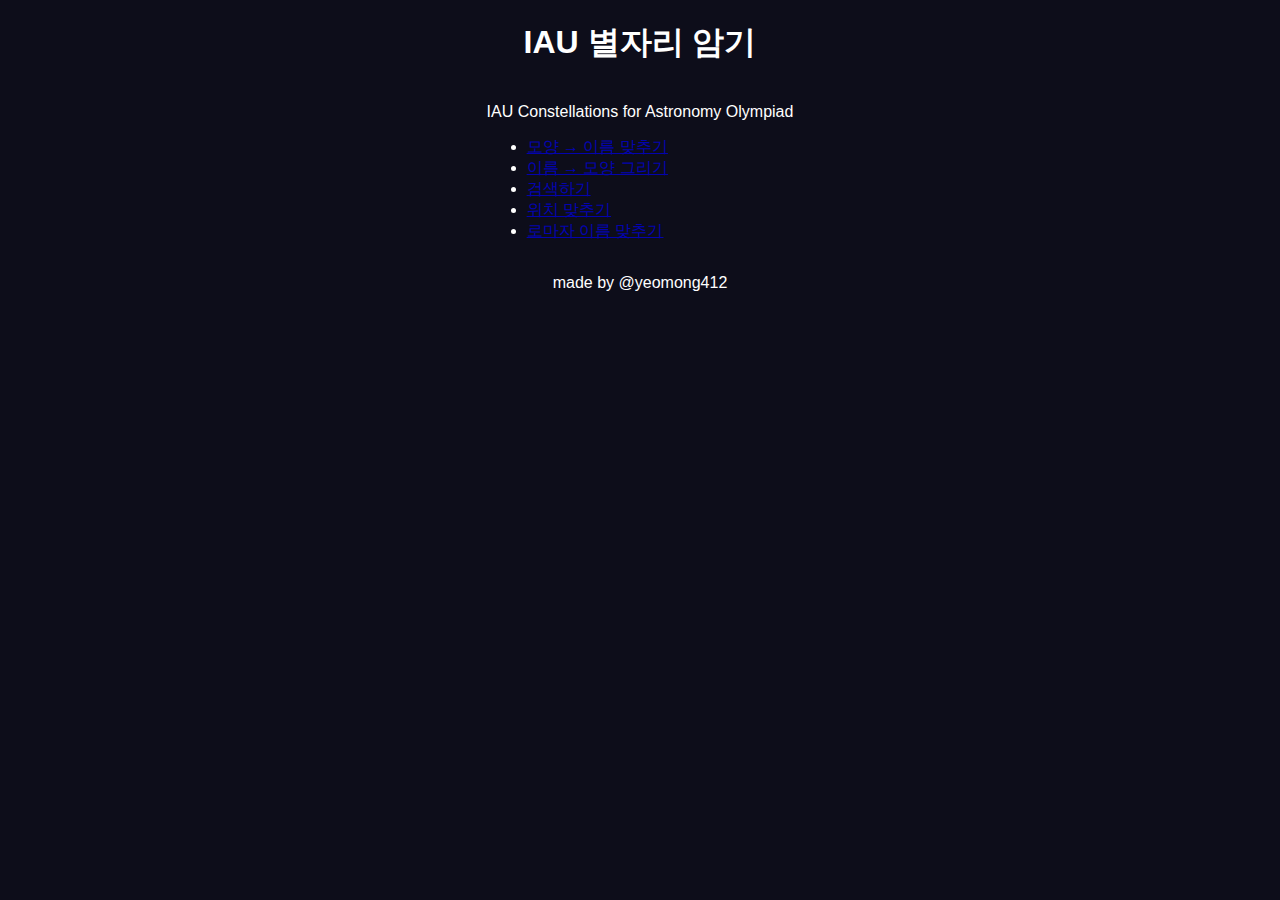
<file: index.html>
<!DOCTYPE html>
<html lang="ko">
<head>
  <meta charset="UTF-8" />
  <meta name="viewport" content="width=device-width, initial-scale=1.0" />
  <title>IAU 별자리 암기</title>
  <link rel="stylesheet" href="styles/main.css" />
  <link rel="icon" type="image/png" href="assets/images/logo.png">
</head>
<body>
  <header>
    <h1>IAU 별자리 암기</h1>
  </header>
  <main>
    <p>IAU Constellations for Astronomy Olympiad</p>
    <nav>
      <ul>
        <li><a href="quiz/shapes.html">모양 → 이름 맞추기</a></li>
        <li><a href="quiz/draw.html">이름 → 모양 그리기</a></li>
        <li><a href="quiz/search.html">검색하기</a></li>
        <li><a href="quiz/relative.html">위치 맞추기</a></li>
        <li><a href="quiz/roma.html">로마자 이름 맞추기</a></li>
        <!-- 추후 추가ㅇㅇ -->
      </ul>
    </nav>
  </main>
  <footer>
    <p>made by @yeomong412</p>
  </footer>
</body>
</html>
</file>
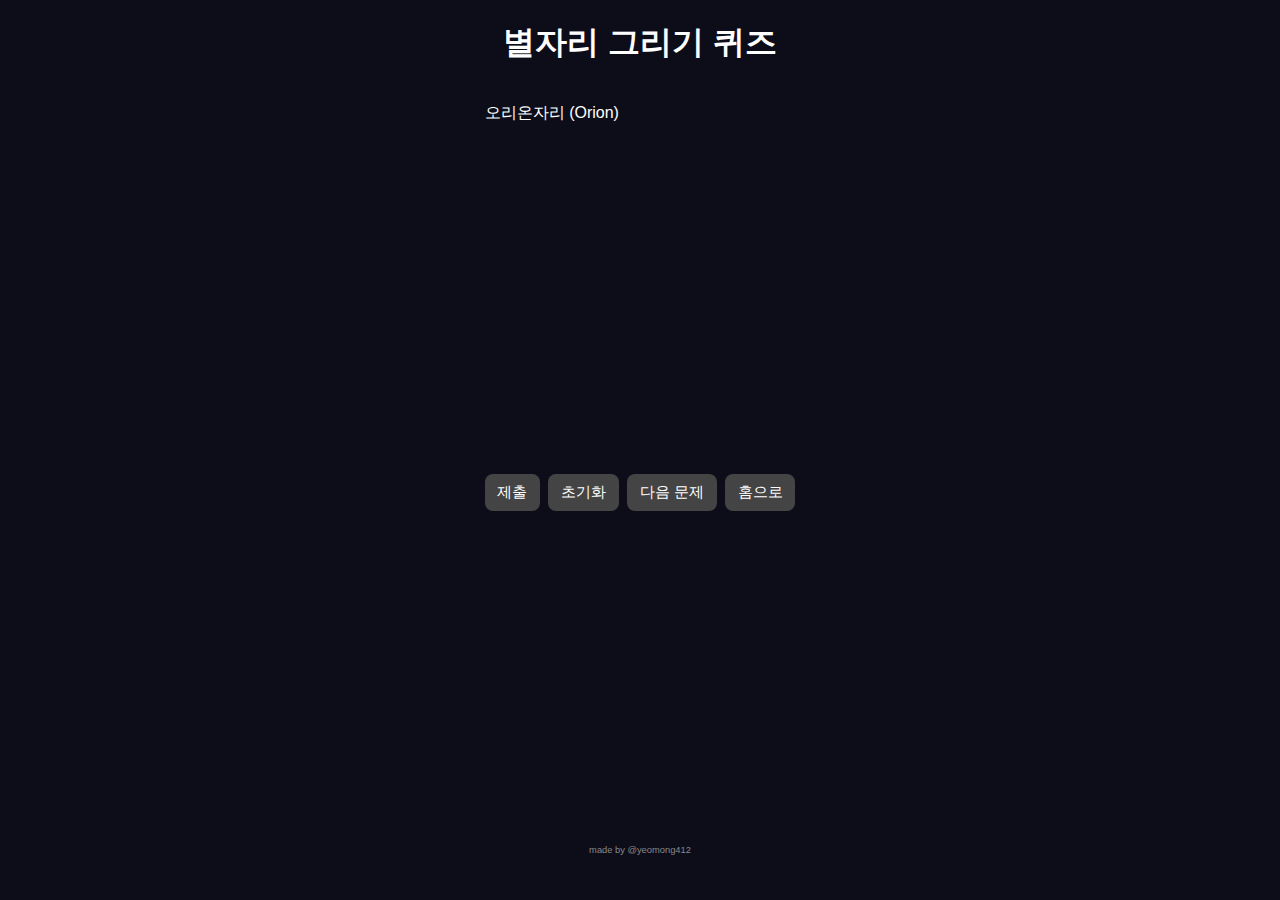
<file: quiz/draw.html>
<!DOCTYPE html>
<html lang="ko">
<head>
  <meta charset="UTF-8" />
  <title>별자리 그리기 모드</title>
  <link rel="stylesheet" href="../styles/main.css" />
</head>
<body>
  <h1>별자리 그리기 퀴즈</h1>
  <div id="quiz-container">
    <p id="quiz-question">[별자리 이름]</p>
    <svg id="draw-area" viewBox="0 0 100 100"></svg>
    <div id="feedback"></div>
    <div class="controls">
      <button id="submit">제출</button>
      <button id="reset">초기화</button>
      <button id="next">다음 문제</button>
      <button onclick="location.href='/IAU-constellation-quiz/'">홈으로</button>
    </div>
    <div id="answer">
      <p id="score"></p>
      <svg id="answer-area" viewBox="0 0 100 100"></svg>
    </div>
  </div>
    <footer class="site-footer">
    <small>made by @yeomong412</small>
  </footer>
  <script type="module" src="../scripts/draw.js"></script>
</body>
</html>
</file>
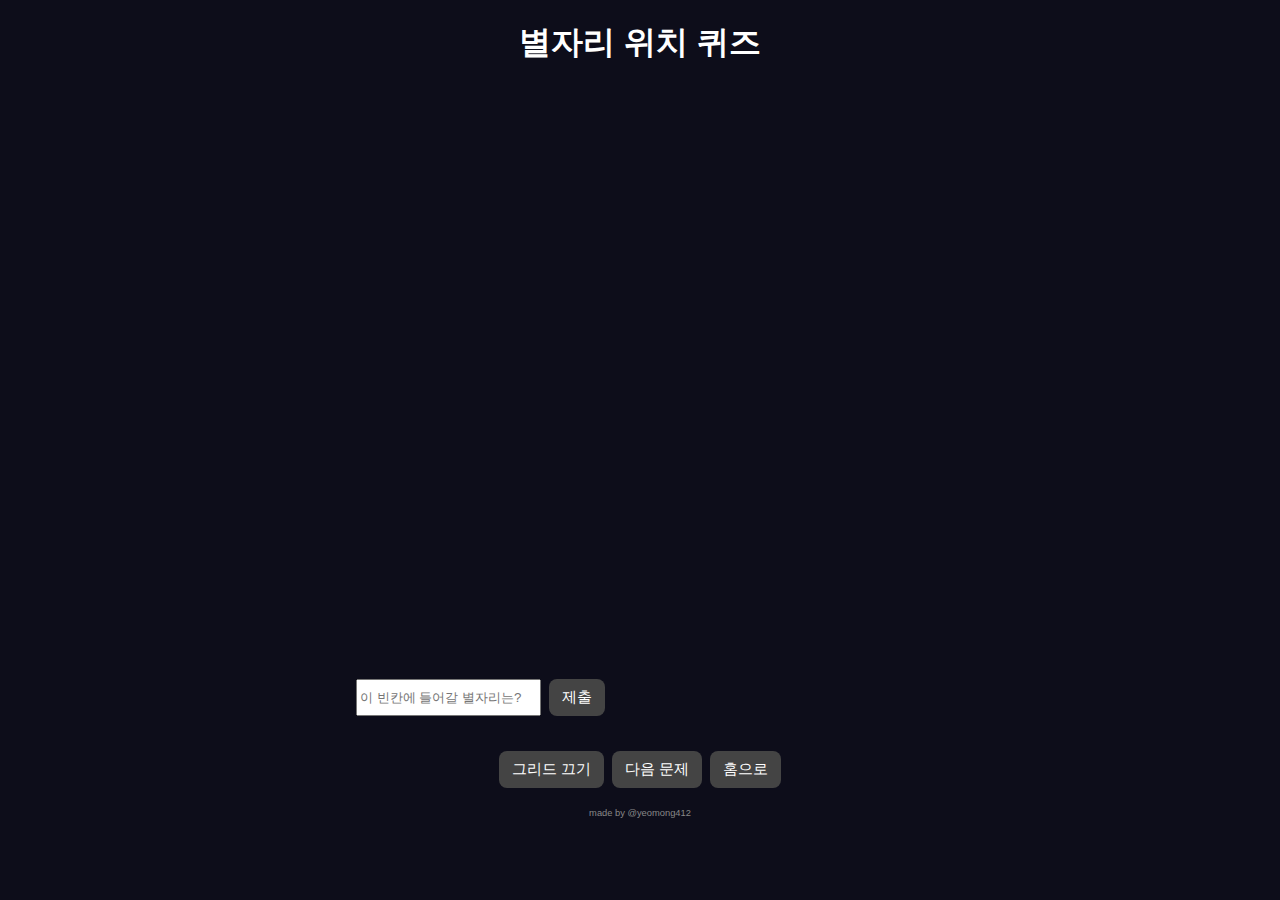
<file: quiz/relative.html>
<!DOCTYPE html>
<html lang="ko">
<head>
  <meta charset="UTF-8" />
  <meta name="viewport" content="width=device-width, initial-scale=1.0"/>
  <title>별자리 위치 맞추기</title>
  <link rel="stylesheet" href="../styles/main.css"/>
  <link rel="icon" type="image/png" href="../assets/images/logo.png">
</head>
<body>
  <header class="site-header">
    <h1>별자리 위치 퀴즈</h1>
  </header>

  <main class="container">
    <svg id="sky-map" viewBox="0 0 100 100" preserveAspectRatio="xMidYMid meet"></svg>

    <div class="input-section">
      <input type="text" id="nameInput" placeholder="이 빈칸에 들어갈 별자리는?" />
      <button id="submit">제출</button>
    </div>

    <div id="feedback"></div>

    <div class="controls">
      <button id="toggle-grid">그리드 끄기</button>
      <button id="next">다음 문제</button>
      <button onclick="location.href='/IAU-constellation-quiz/'">홈으로</button>
    </div>
  </main>

  <footer class="site-footer">
    <small>made by @yeomong412</small>
  </footer>

  <script type="module" src="../scripts/relative.js"></script>
</body>
</html>
</file>
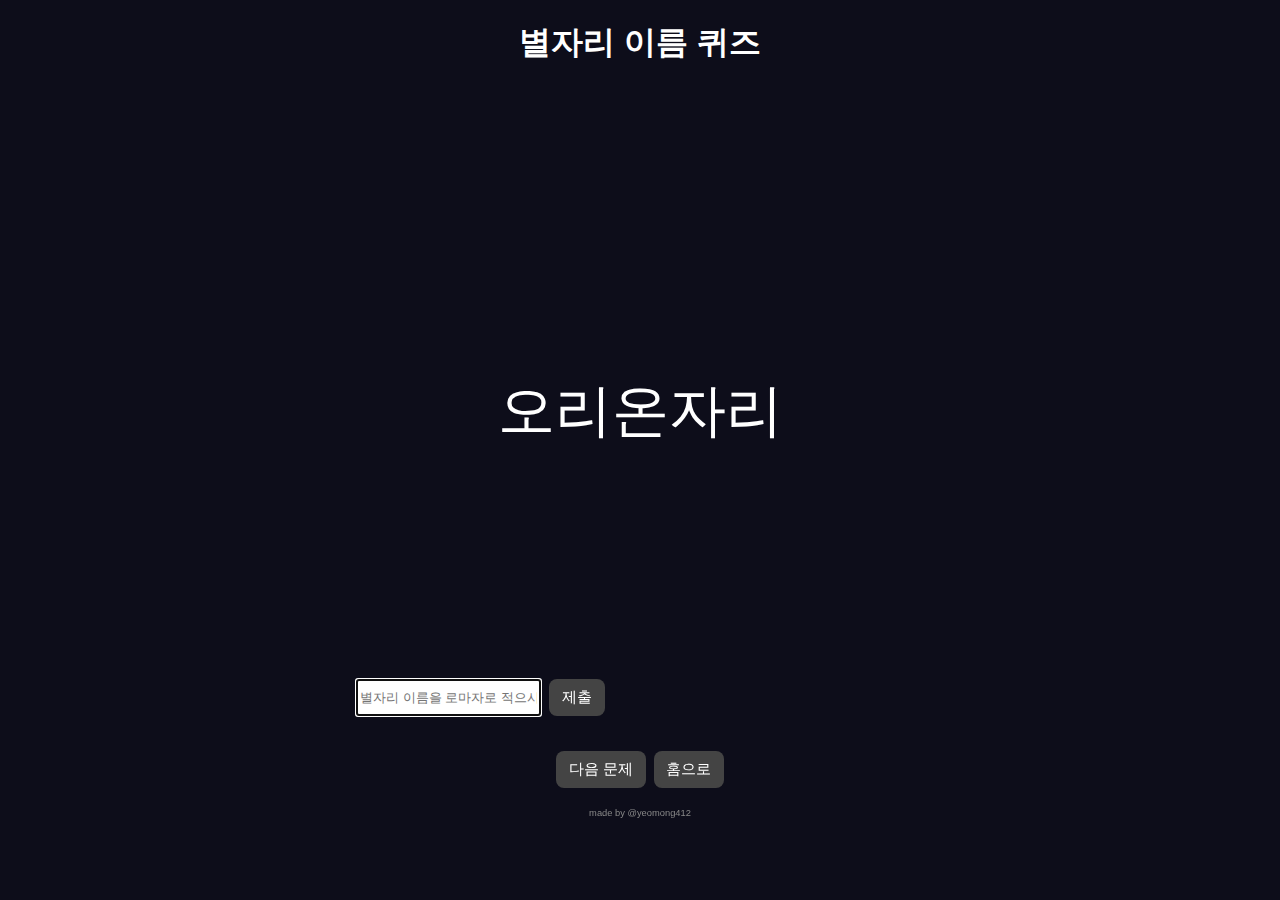
<file: quiz/roma.html>
<!DOCTYPE html>
<html lang="ko">
<head>
  <meta charset="UTF-8" />
  <meta name="viewport" content="width=device-width, initial-scale=1.0"/>
  <title>별자리 이름</title>
  <link rel="stylesheet" href="../styles/main.css"/>
  <link rel="icon" type="image/png" href="../assets/images/logo.png">
</head>
<body>
  <header class="site-header">
    <h1>별자리 이름 퀴즈</h1>
  </header>

  <main class="container">
    <svg id="constellation-name" viewBox="0 0 100 100" preserveAspectRatio="xMidYMid meet"></svg>

    <div class="input-section">
      <input type="text" id="nameInput" placeholder="별자리 이름을 로마자로 적으시오" />
      <button id="submit">제출</button>
    </div>

    <div id="feedback"></div>

    <div class="controls">
      <button id="next">다음 문제</button>
      <button onclick="location.href='/IAU-constellation-quiz/'">홈으로</button>
    </div>
  </main>

  <footer class="site-footer">
    <small>made by @yeomong412</small>
  </footer>

  <script type="module" src="../scripts/roma.js"></script>
</body>
</html>
</file>
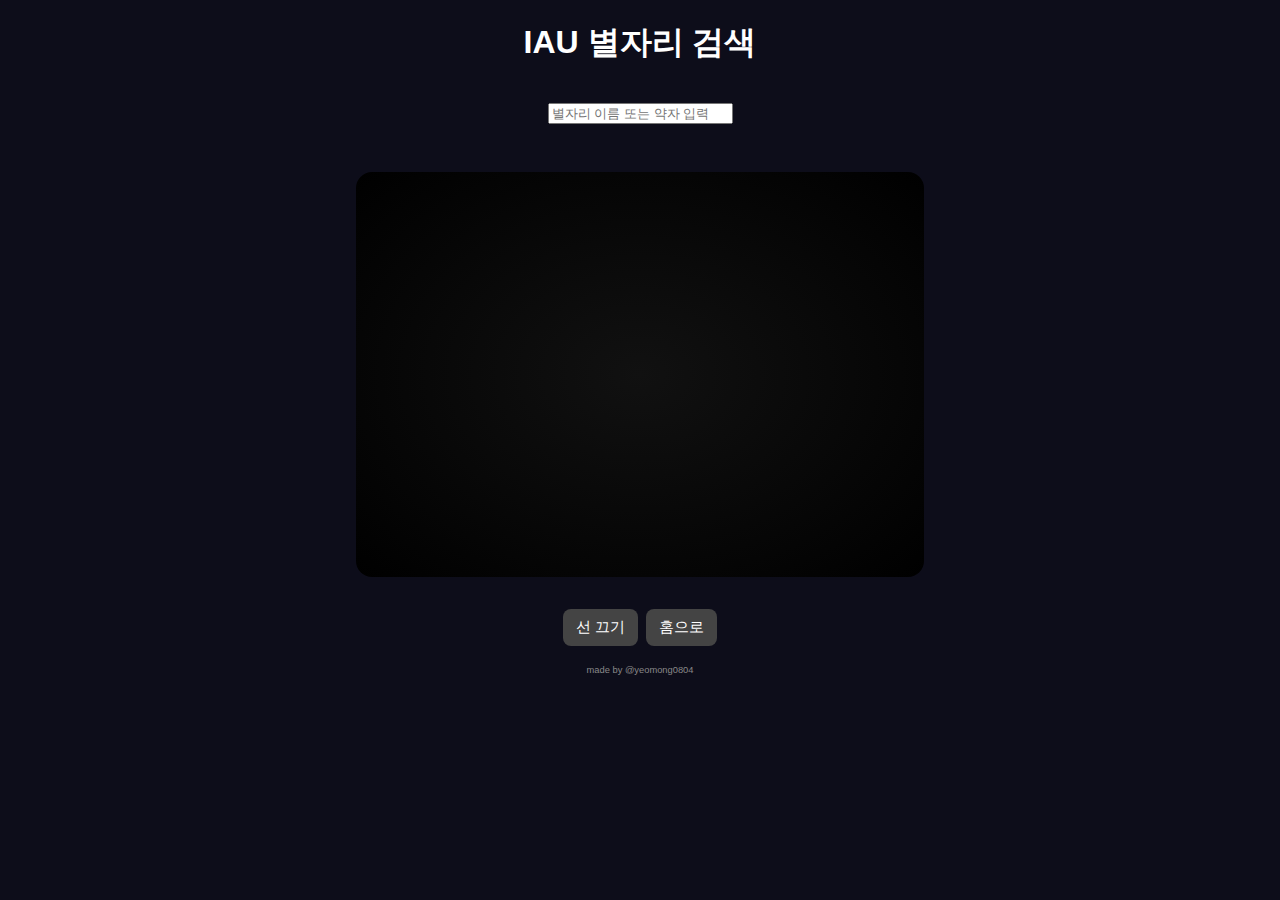
<file: quiz/search.html>
<!DOCTYPE html>
<html lang="ko">
<head>
  <meta charset="UTF-8" />
  <meta name="viewport" content="width=device-width, initial-scale=1.0"/>
  <title>별자리 검색</title>
  <link rel="stylesheet" href="../styles/main.css"/>
</head>
<body>
  <header class="site-header">
    <h1>IAU 별자리 검색</h1>
  </header>

  <main class="container">
    <input type="text" id="search-input" placeholder="별자리 이름 또는 약자 입력" />
    <ul id="search-results"></ul>

    <svg id="constellation" viewBox="0 0 100 100" preserveAspectRatio="xMidYMid meet"></svg>

    <div id="info-box"></div>

    <div class="controls">
      <button id="toggle-lines">선 끄기</button>
      <button onclick="location.href='yeomong412.github.io/IAU-constellation-quiz/'">홈으로</button>
    </div>
  </main>

  <footer class="site-footer">
    <small>made by @yeomong0804</small>
  </footer>

  <script type="module" src="../scripts/search.js"></script>
</body>
</html>
</file>
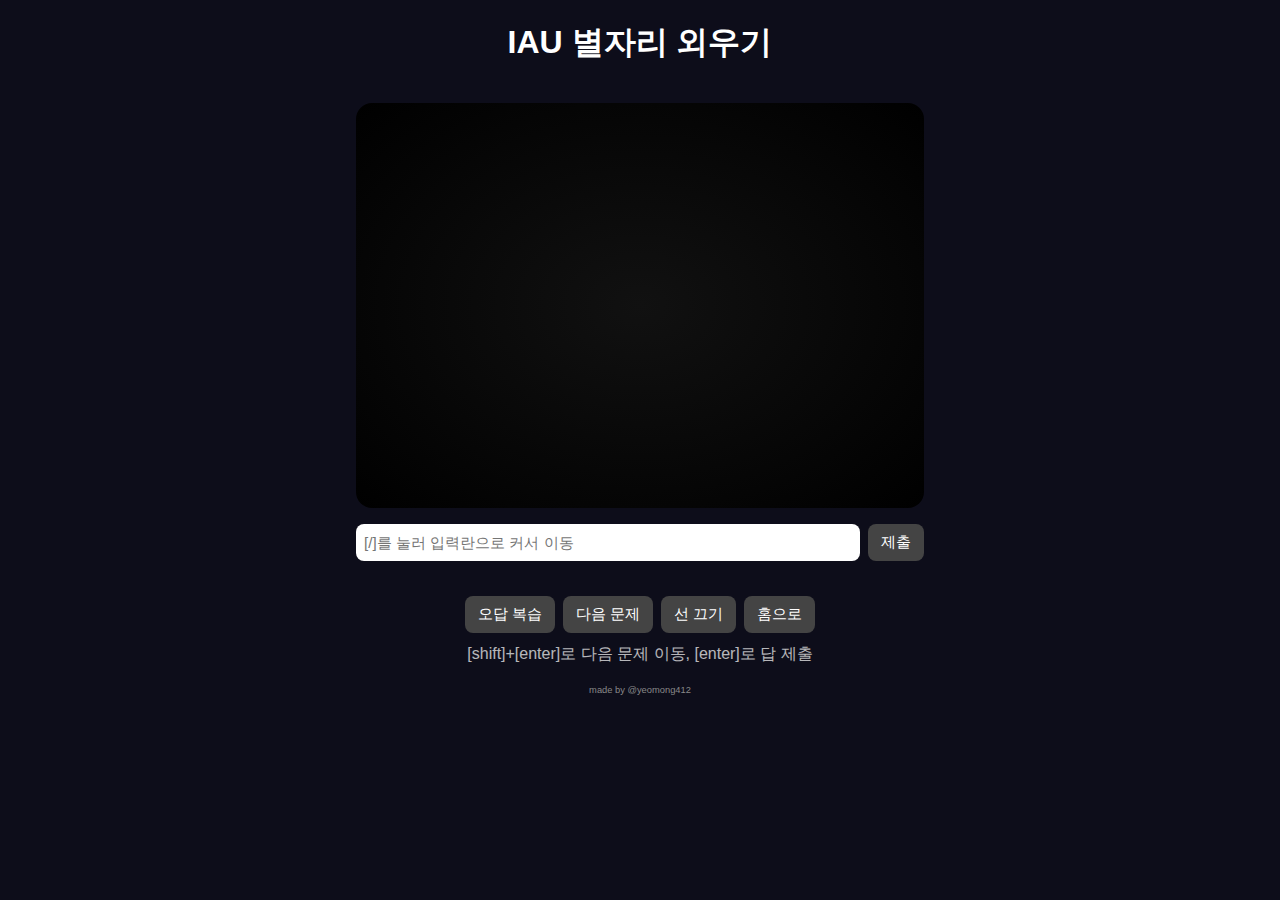
<file: quiz/shapes.html>
<!DOCTYPE html>
<html lang="ko">
<head>
  <meta charset="UTF-8" />
  <meta name="viewport" content="width=device-width, initial-scale=1.0"/>
  <title>별자리 퀴즈</title>
  <link rel="stylesheet" href="../styles/main.css"/>
</head>
<body>
    <!-- 상단 사이트 이름 -->
  <header class="site-header">
    <h1>IAU 별자리 외우기</h1>
  </header>
  <main class="container">
    <svg id="constellation" viewBox="0 0 100 100" preserveAspectRatio="xMidYMid meet"></svg>
    <div id="progress"></div>
    <div class="input-section">
      <input type="text" id="answer" placeholder="[/]를 눌러 입력란으로 커서 이동" />
      <button id="submit-button">제출</button>
    </div>

    <div id="feedback"></div><!---->
 
    <div class="controls">
      <button id="retry-button">오답 복습</button>
      <button id="next-button">다음 문제</button>
      <button id="toggle-lines">선 끄기</button>
      <button onclick="location.href='/IAU-constellation-quiz/'">홈으로</button>
    </div>
    <a>[shift]+[enter]로 다음 문제 이동, [enter]로 답 제출</a>
  </main>
    <footer class="site-footer">
    <small>made by @yeomong412</small>
  </footer>
  <script type="module" src="../scripts/quiz-shapes.js"></script>
</body>
</html>
</file>
<file: styles/main.css>
* {
  box-sizing: border-box;
}

html, body {
  margin: 0;
  padding: 0;
  font-family: 'Segoe UI', sans-serif;
  background-color: #0d0d1a;
  color: #fff;
  min-height: 100vh; /* ✅ 기존 height → min-height */
  overflow-y: auto;   /* ✅ 스크롤 허용 */
}


body {
  display: flex;
  flex-direction: column;
  align-items: center;
}

.container {
  display: flex;
  flex-direction: column;
  align-items: center;
  justify-content: space-between;
  height: 100%;
  max-width: 600px;
  width: 100%;
  padding: 1rem;
  gap: 0.5rem;
}

svg#constellation {
  width: 100%;
  aspect-ratio: 1 / 1;
  max-height: 45vh; /* 화면의 약 절반까지만 사용 */
  background: radial-gradient(#111, #000);
  border-radius: 1rem;
}

.input-section {
  display: flex;
  width: 100%;
  gap: 0.5rem;
}

input#answer {
  flex: 1;
  padding: 0.5rem;
  font-size: 0.95rem;
  border-radius: 0.5rem;
  border: none;
}

button {
  padding: 0.5rem 0.8rem;
  font-size: 0.95rem;
  background-color: #444;
  color: white;
  border: none;
  border-radius: 0.5rem;
  cursor: pointer;
}

button:hover {
  background-color: #666;
}

#feedback {
  min-height: 1.2rem;
  font-weight: bold;
  text-align: center;
  font-size: 0.9rem;
}

.controls {
  display: flex;
  gap: 0.5rem;
}

a {
  font-size: 1rem;
  text-align: center;
  opacity: 0.7;
  margin-top: 0.2rem;
}

.site-footer {
  font-size: 0.7rem;
  color: #888;
  text-align: center;
  margin-top: 0.1rem;
}
#search-results {
  list-style: none;
  padding: 0;
  width: 100%;
  max-height: 200px;
  overflow-y: auto;
}

#search-results li {
  padding: 0.4rem;
  border-bottom: 1px solid #333;
  transition: background-color 0.2s;
}

#search-results li:hover {
  background-color: #222;
}

#info-box {
  font-size: 0.85rem;
  text-align: center;
  line-height: 1.4;
  padding: 0.5rem;
  color: #ccc;
}
</file>
